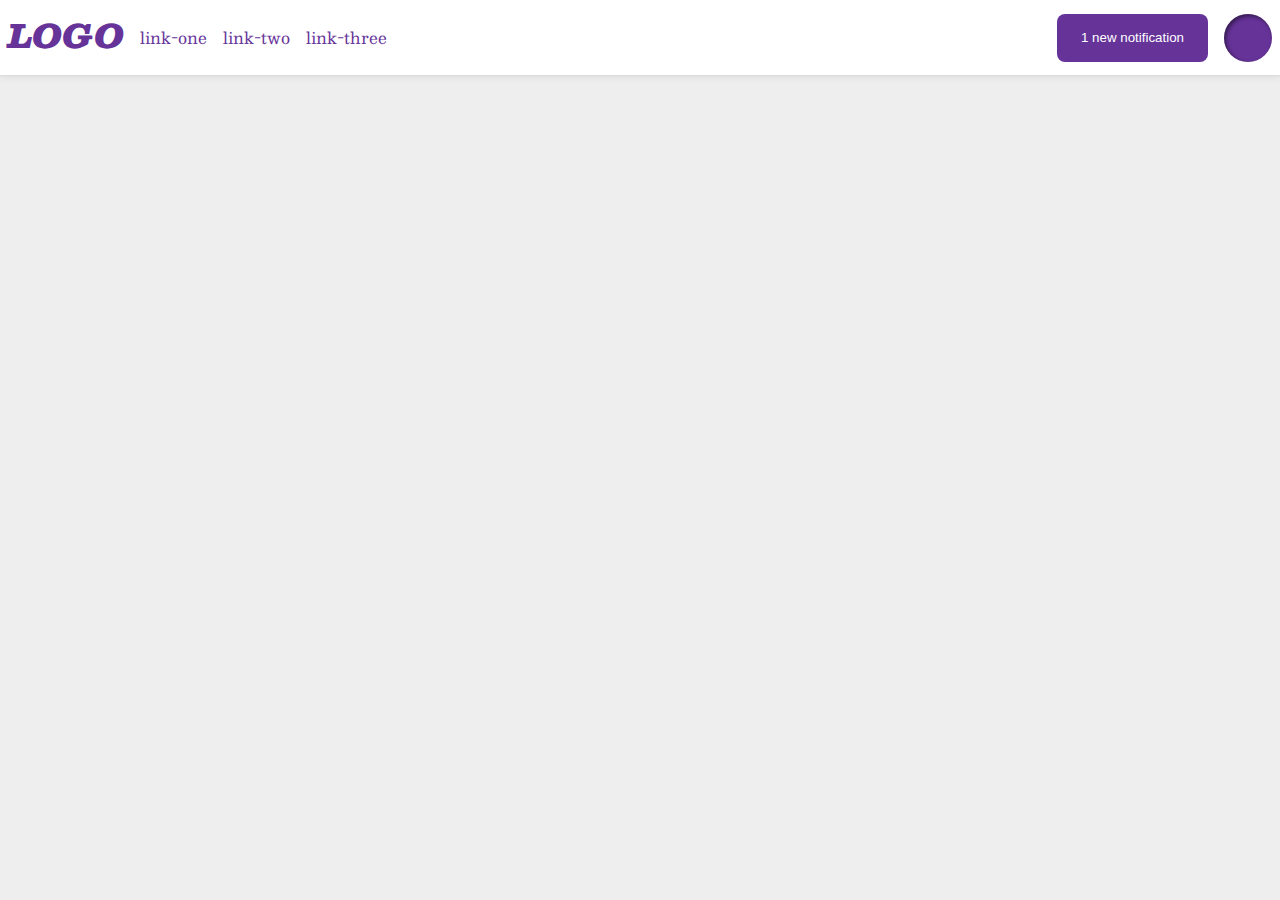
<file: flex/03-flex-header-2/index.html>
<!DOCTYPE html>
<html lang="en">
  <head>
    <meta charset="UTF-8">
    <meta http-equiv="X-UA-Compatible" content="IE=edge">
    <meta name="viewport" content="width=device-width, initial-scale=1.0">
    <title>Flex Header 2</title>
    <link rel="stylesheet" href="style.css">
  </head>
  <body>
    <div class="header">
      <div class="left">
        <div class="logo">
          LOGO
        </div>
        <ul class="links">
          <li><a href="https://google.com">link-one</a></li>
          <li><a href="https://google.com">link-two</a></li>
          <li><a href="https://google.com">link-three</a></li>
        </ul>
      </div>
      <div class="right">
        <button class="notifications">
          1 new notification
        </button>
        <div class="profile-image"></div>
      </div>  
    </div>  
  </body>
</html>
</file>
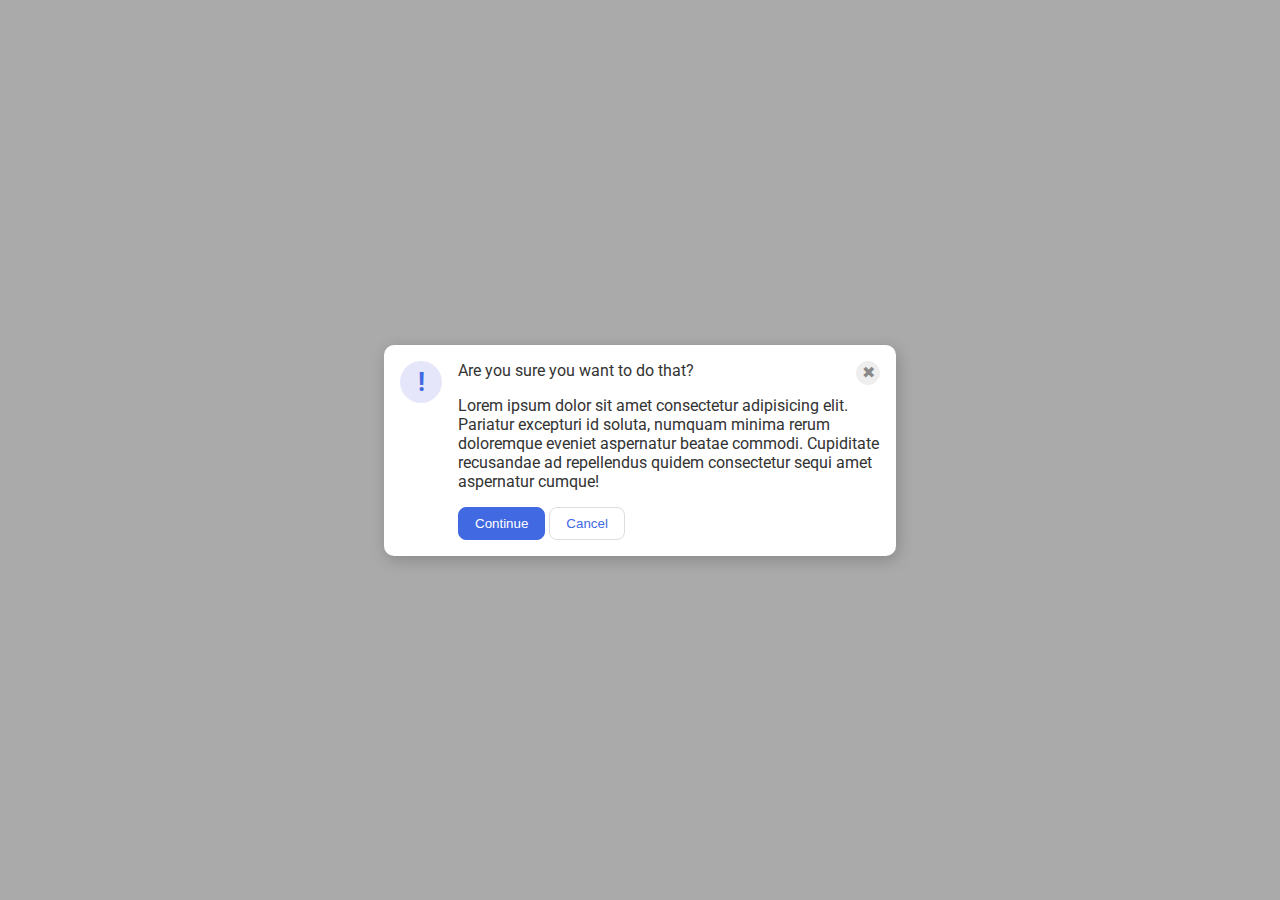
<file: flex/05-flex-modal/index.html>
<!DOCTYPE html>
<html lang="en">
  <head>
    <meta charset="UTF-8">
    <meta http-equiv="X-UA-Compatible" content="IE=edge">
    <meta name="viewport" content="width=device-width, initial-scale=1.0">
    <link rel="stylesheet" href="style.css">
    <title>Modal</title>
  </head>
  <body>
    <div class="modal">
      <div class="icon">!</div>
      <div class="main-content">
        <div class="prompt">
          <div class="header">Are you sure you want to do that?</div>
          <button class="close-button">✖</button>
        </div>
        <div class="text">Lorem ipsum dolor sit amet consectetur adipisicing elit. Pariatur excepturi id soluta, numquam minima rerum doloremque eveniet aspernatur beatae commodi. Cupiditate recusandae ad repellendus quidem consectetur sequi amet aspernatur cumque!</div>
        <button class="continue">Continue</button>
        <button class="cancel">Cancel</button>
      </div>
    </div>
  </body>
</html>
</file>
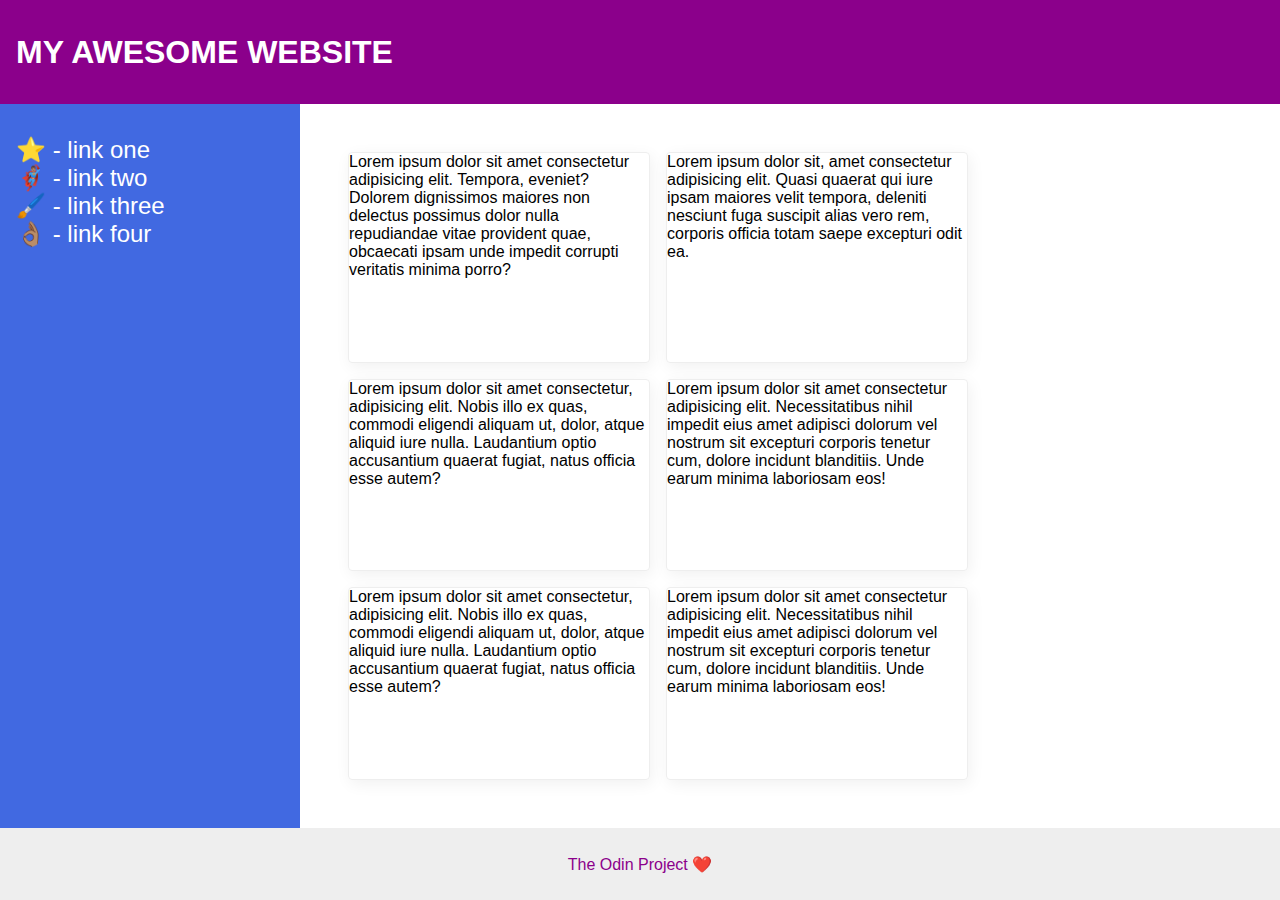
<file: flex/07-flex-layout-2/index.html>
<!DOCTYPE html>
<html lang="en">
  <head>
    <meta charset="UTF-8">
    <meta http-equiv="X-UA-Compatible" content="IE=edge">
    <meta name="viewport" content="width=device-width, initial-scale=1.0">
    <title>The Holy Grail</title>
    <link rel="stylesheet" href="style.css">
  </head>
  <body>
    <div class="header">
      MY AWESOME WEBSITE
    </div>
    <div class="content">
      <div class="sidebar">
        <ul>
          <li><a href="#">⭐ - link one</a></li>
          <li><a href="#">🦸🏽‍♂️ - link two</a></li>
          <li><a href="#">🖌️ - link three</a></li>
          <li><a href="#">👌🏽 - link four</a></li>
        </ul>
      </div>
      <div class="main-content">
        <div class="card">Lorem ipsum dolor sit amet consectetur adipisicing elit. Tempora, eveniet? Dolorem dignissimos maiores non delectus possimus dolor nulla repudiandae vitae provident quae, obcaecati ipsam unde impedit corrupti veritatis minima porro?</div>
        <div class="card">Lorem ipsum dolor sit, amet consectetur adipisicing elit. Quasi quaerat qui iure ipsam maiores velit tempora, deleniti nesciunt fuga suscipit alias vero rem, corporis officia totam saepe excepturi odit ea.</div>
        <div class="card">Lorem ipsum dolor sit amet consectetur, adipisicing elit. Nobis illo ex quas, commodi eligendi aliquam ut, dolor, atque aliquid iure nulla. Laudantium optio accusantium quaerat fugiat, natus officia esse autem?</div>
        <div class="card">Lorem ipsum dolor sit amet consectetur adipisicing elit. Necessitatibus nihil impedit eius amet adipisci dolorum vel nostrum sit excepturi corporis tenetur cum, dolore incidunt blanditiis. Unde earum minima laboriosam eos!</div>
        <div class="card">Lorem ipsum dolor sit amet consectetur, adipisicing elit. Nobis illo ex quas, commodi eligendi aliquam ut, dolor, atque aliquid iure nulla. Laudantium optio accusantium quaerat fugiat, natus officia esse autem?</div>
        <div class="card">Lorem ipsum dolor sit amet consectetur adipisicing elit. Necessitatibus nihil impedit eius amet adipisci dolorum vel nostrum sit excepturi corporis tenetur cum, dolore incidunt blanditiis. Unde earum minima laboriosam eos!</div>
      </div>
    </div>
    <div class="footer">
      The Odin Project ❤️
    </div>
  </body>
</html>
</file>
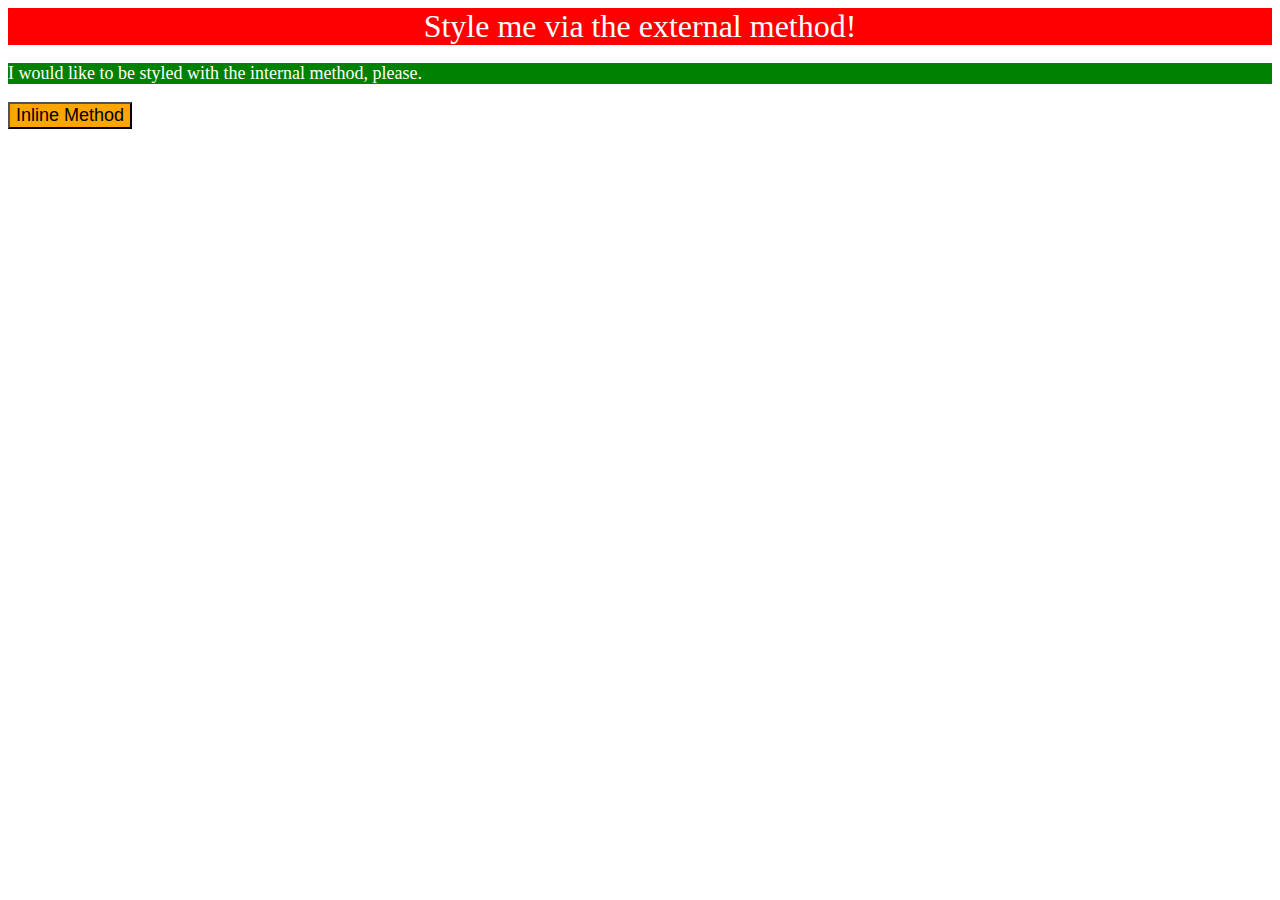
<file: foundations/01-css-methods/index.html>
<!DOCTYPE html>
<html lang="en">
  <head>
    <meta charset="UTF-8">
    <meta http-equiv="X-UA-Compatible" content="IE=edge">
    <meta name="viewport" content="width=device-width, initial-scale=1.0">
    <title>Methods for Adding CSS</title>
    <link rel="stylesheet" href="style.css">
    <style>
      p {
        color: white;
        background-color: green;
        font-size: 18px;
      }
    </style>
  </head>
  <body>
    <div>Style me via the external method!</div>
    <p>I would like to be styled with the internal method, please.</p>
    <button style="background-color: orange; font-size: 18px;">Inline Method</button>
  </body>
</html>
</file>
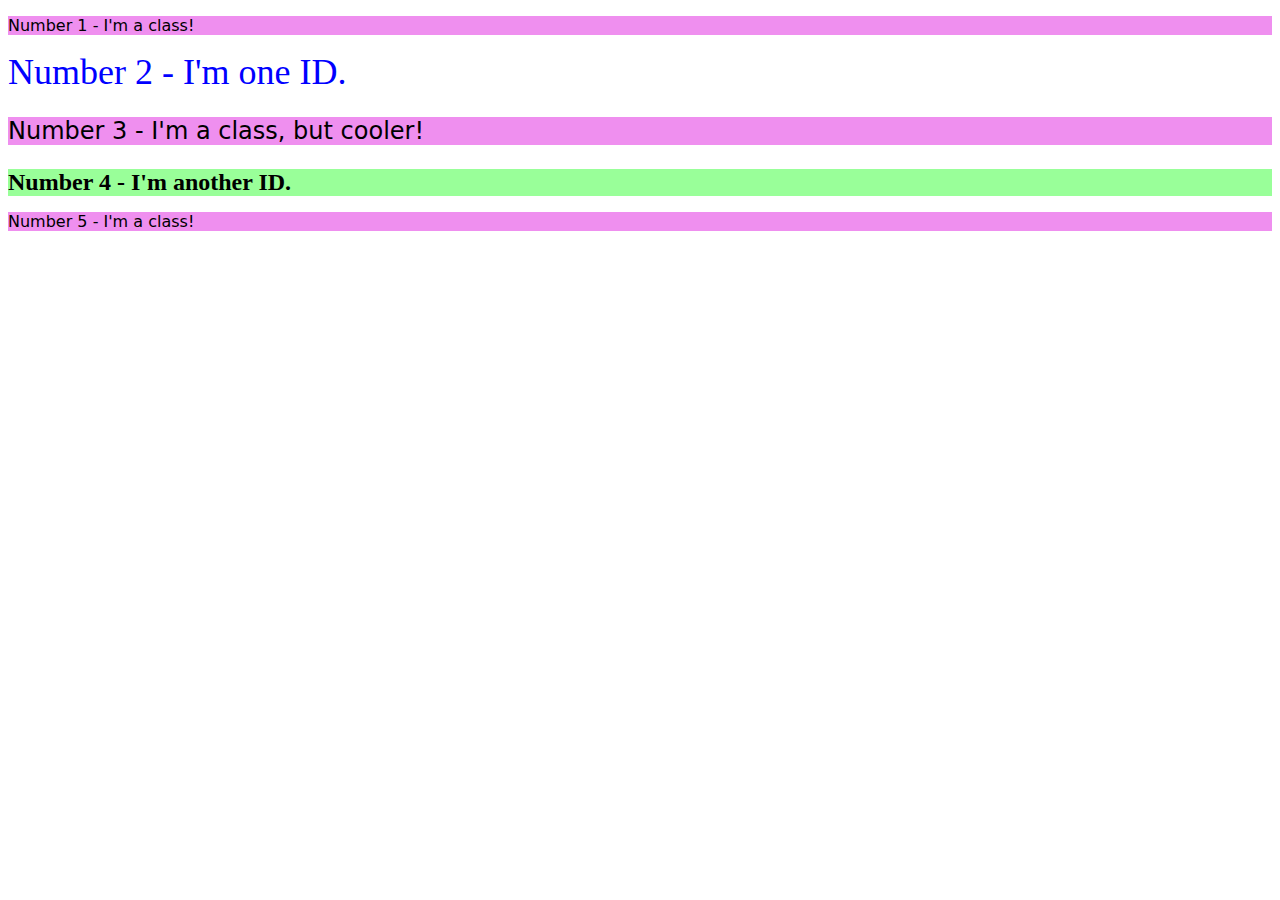
<file: foundations/02-class-id-selectors/index.html>
<!DOCTYPE html>
<html lang="en">
  <head>
    <meta charset="UTF-8">
    <meta http-equiv="X-UA-Compatible" content="IE=edge">
    <meta name="viewport" content="width=device-width, initial-scale=1.0">
    <title>Class and ID Selectors</title>
    <link rel="stylesheet" href="style.css">
  </head>
  <body>
    <p class="odd">Number 1 - I'm a class!</p>
    <div id="second">Number 2 - I'm one ID.</div>
    <p class="odd font-adjusted-size" >Number 3 - I'm a class, but cooler!</p>
    <div id="fourth">Number 4 - I'm another ID.</div>
    <p class="odd">Number 5 - I'm a class!</p>
  </body>
</html>
</file>
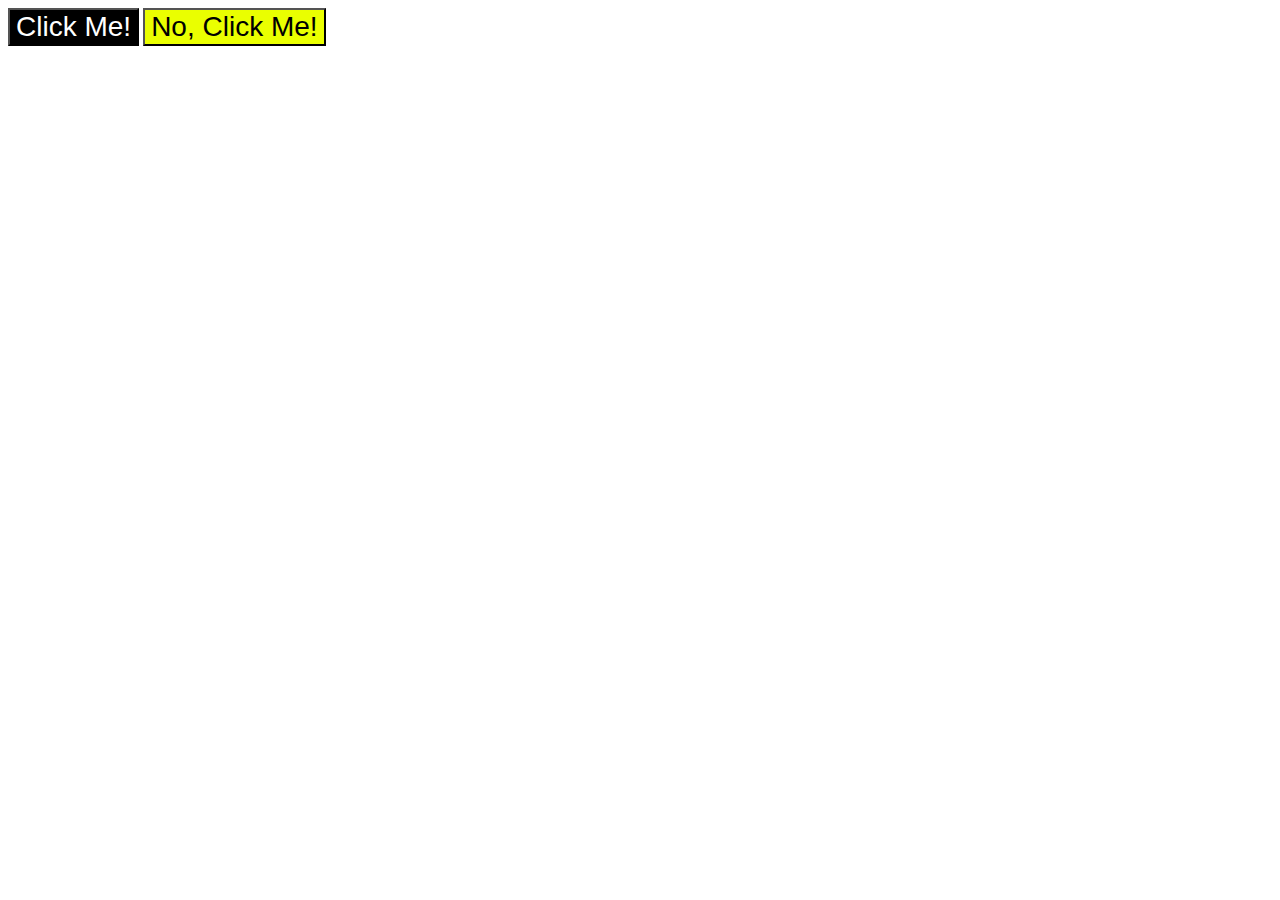
<file: foundations/03-grouping-selectors/index.html>
<!DOCTYPE html>
<html lang="en">
  <head>
    <meta charset="UTF-8">
    <meta http-equiv="X-UA-Compatible" content="IE=edge">
    <meta name="viewport" content="width=device-width, initial-scale=1.0">
    <title>Grouping Selectors</title>
    <link rel="stylesheet" href="style.css">
  </head>
  <body>
    <button class="click-me">Click Me!</button>
    <button class="no-me">No, Click Me!</button>
  </body>
</html>
</file>
<file: flex/03-flex-header-2/style.css>
/* this is some magical font-importing.  
you'll learn about it later. */
@import url('https://fonts.googleapis.com/css2?family=Besley:ital,wght@0,400;1,900&display=swap');

body {
  margin: 0;
  background: #eee;
  font-family: Besley, serif;
}

.header {
  background: white;
  border-bottom: 1px solid #ddd;
  box-shadow: 0 0 8px rgba(0,0,0,.1);
  padding: 8px;
  display: flex;
  justify-content: space-between;
  align-items: center;
  gap: 16px;
}

.profile-image {
  background: rebeccapurple;
  box-shadow: inset 2px 2px 4px rgba(0,0,0,.5);
  border-radius: 50%;
  width: 48px;
  height: 48px;
}

.logo {
  color: rebeccapurple;
  font-size: 32px;
  font-weight: 900;
  font-style: italic;
}

button {
  border: none;
  border-radius: 8px;
  background: rebeccapurple;
  color: white;
  padding: 8px 24px;
}

a {
  /* this removes the line under our links */
  text-decoration: none;
  color: rebeccapurple;
}

ul {
  list-style-type: none;
  display: flex;
  gap: 16px;
  padding-left: 0px;
}

.left {
  display: flex;
  gap: 16px;
}

.right {
  display: flex;
  gap: 16px;
}
</file>
<file: flex/05-flex-modal/style.css>
@import url('https://fonts.googleapis.com/css2?family=Roboto:wght@400;700&display=swap');

html, body {
  height: 100%;
}

body {
  font-family: Roboto, sans-serif;
  margin: 0;
  background: #aaa;
  color: #333;
  /* I'll give you this one for free lol */
  display: flex;
  align-items: center;
  justify-content: center;
}

.prompt {
  display: flex;
  justify-content: space-between;
}

.modal {
  background: white;
  width: 480px;
  border-radius: 10px;
  box-shadow: 2px 4px 16px rgba(0,0,0,.2);
  display: flex;
  padding: 16px;
  gap: 16px;
}

.header, 
.text {
  margin-bottom: 16px;
}

.icon {
  color: royalblue;
  font-size: 26px;
  font-weight: 700;
  background: lavender;
  width: 42px;
  height: 42px;
  border-radius: 50%;
  display: flex;
  align-items: center;
  justify-content: center;
  flex-shrink: 0;
}

.close-button {
  background: #eee;
  border-radius: 50%;
  color: #888;
  font-weight: 400;
  font-size: 16px;
  height: 24px;
  width: 24px;
  display: flex;
  align-items: center;
  justify-content: center;
  border: 1px solid #eee;
  padding: 0;
}

button {
  cursor: pointer;
  padding: 8px 16px;
  border-radius: 8px;
}

button.continue {
  background: royalblue;
  border: 1px solid royalblue;
  color: white;
}

button.cancel {
  background: white;
  border: 1px solid #ddd;
  color: royalblue;
}
</file>
<file: flex/07-flex-layout-2/style.css>
body {
  font-family: -apple-system, BlinkMacSystemFont, 'Segoe UI', Roboto, Oxygen, Ubuntu, Cantarell, 'Open Sans', 'Helvetica Neue', sans-serif;
  margin: 0;
  min-height: 100vh;
  display: flex;
  flex-direction: column;
}

ul {
  list-style: none;
  padding-left: 0px;
}

a {
  color: white;
  text-decoration: none;
  font-size: 24px;
}

.header {
  display: flex;
  height: 72px;
  background: darkmagenta;
  color: white;
  font-weight: 900;
  font-size: 32px;
  padding: 16px;
  align-items: center;
}

.content {
  flex: 1;
  display: flex;
}

.main-content {
  display: flex;
  padding: 48px;
  gap: 16px;
  flex-wrap: wrap;
}

.card {
  flex: 0 1 300px;
}

.footer {
  height: 72px;
  background: #eee;
  color: darkmagenta;
  display: flex;
  justify-content: center;
  align-items: center;
}

.sidebar {
  width: 300px;
  background: royalblue;
  box-sizing: border-box;
  padding: 16px;
  width: 300px;
  flex-shrink: 0;
}

.card {
  border: 1px solid #eee;
  box-shadow: 2px 4px 16px rgba(0,0,0,.06);
  border-radius: 4px;
}
</file>
<file: foundations/01-css-methods/style.css>
div {
    color: white;
    background-color: red;
    font: bold;
    font-size: 32px;
    text-align: center;
}
</file>
<file: foundations/02-class-id-selectors/style.css>
.odd {
    background-color: hsl(300, 75%, 75%);
    font-family: 'Verdana', 'DejaVu Sans', sans-serif;
}

.font-adjusted-size {
    font-size: 24px;
}

#second {
    color: hsl(240, 100%, 50%);
    font-size: 36px;
}

#fourth {
    font-size: 24px;
    font-weight: bold;
    background-color: hsl(120, 100%, 80%);
}
</file>
<file: foundations/03-grouping-selectors/style.css>
.click-me,
.no-me {
    font-size: 28px;
    font-family: 'Helvetica', 'Times New Roman', sans-serif;
}

.click-me {
    background-color: hsl(0, 100%, 0%);
    color: hsl(0, 100%, 100%);
}

.no-me {
    background-color: hsl(65, 100%, 50%);
}
</file>
